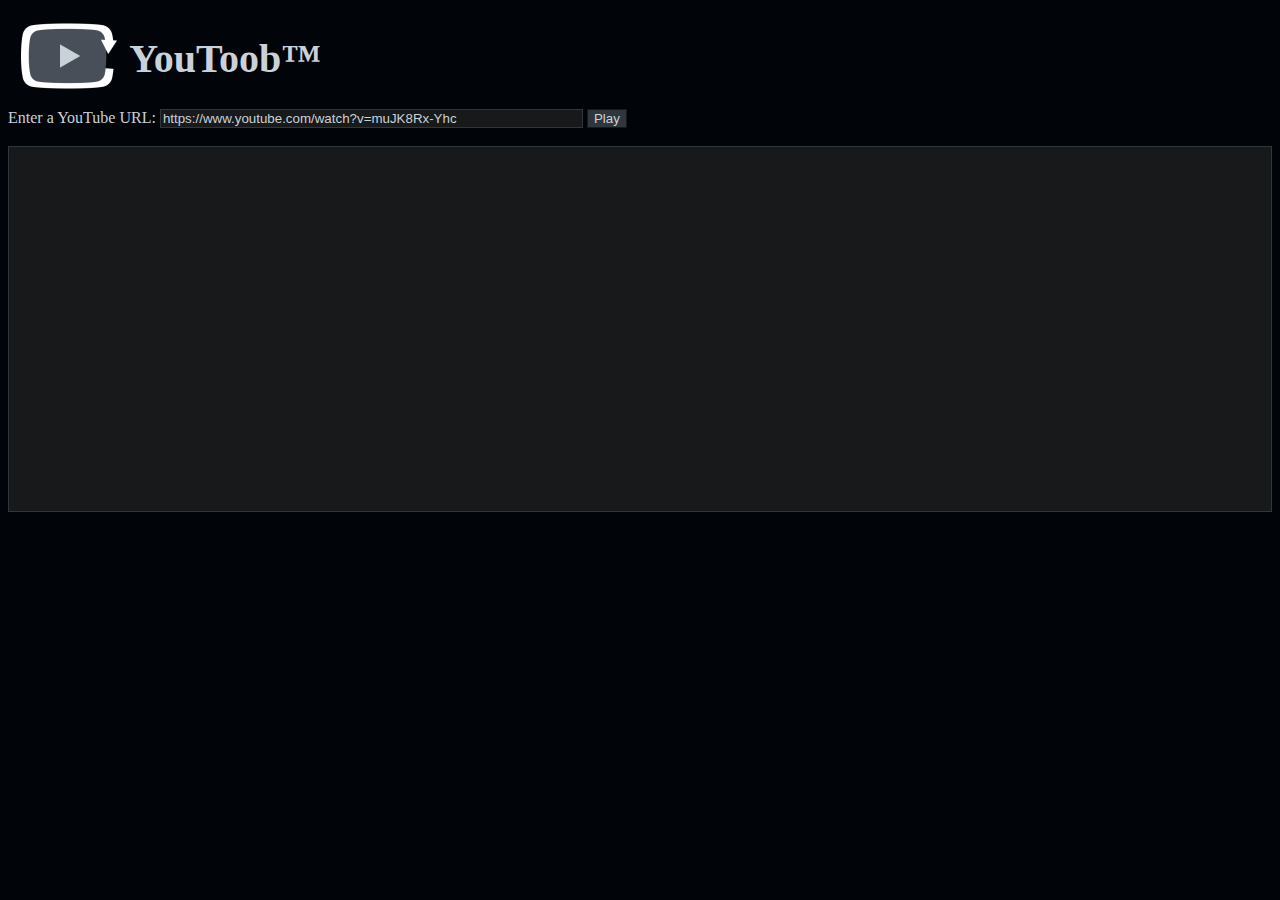
<file: index.html>
<!DOCTYPE html>
<html>
    <head>
        <title>YouToob&#8482</title>
        <meta name="description" content="YouToob">
        <meta name="author" content="Jonathan Ingram">
        <link rel="stylesheet" href="main.css">
        <!--favicon generated using inkscape and application formatting done by favicomatic.com-->
        <link rel="apple-touch-icon-precomposed" sizes="57x57" href="./img/apple-touch-icon-57x57.png" />
        <link rel="apple-touch-icon-precomposed" sizes="114x114" href="./img/apple-touch-icon-114x114.png" />
        <link rel="apple-touch-icon-precomposed" sizes="72x72" href="./img/apple-touch-icon-72x72.png" />
        <link rel="apple-touch-icon-precomposed" sizes="144x144" href="./img/apple-touch-icon-144x144.png" />
        <link rel="apple-touch-icon-precomposed" sizes="60x60" href="./img/apple-touch-icon-60x60.png" />
        <link rel="apple-touch-icon-precomposed" sizes="120x120" href="./img/apple-touch-icon-120x120.png" />
        <link rel="apple-touch-icon-precomposed" sizes="76x76" href="./img/apple-touch-icon-76x76.png" />
        <link rel="apple-touch-icon-precomposed" sizes="152x152" href="./img/apple-touch-icon-152x152.png" />
        <link rel="icon" type="image/png" href="./img/favicon-196x196.png" sizes="196x196" />
        <link rel="icon" type="image/png" href="./img/favicon-96x96.png" sizes="96x96" />
        <link rel="icon" type="image/png" href="./img/favicon-32x32.png" sizes="32x32" />
        <link rel="icon" type="image/png" href="./img/favicon-16x16.png" sizes="16x16" />
        <link rel="icon" type="image/png" href="./img/favicon-128.png" sizes="128x128" />
        <link rel="favicon.ico" type="image/x-icon" href="./img/favicon">
        <meta name="application-name" content="&nbsp;"/>
        <meta name="msapplication-TileColor" content="#FFFFFF" />
        <meta name="msapplication-TileImage" content="./img/mstile-144x144.png" />
        <meta name="msapplication-square70x70logo" content="./img/mstile-70x70.png" />
        <meta name="msapplication-square150x150logo" content="./img/mstile-150x150.png" />
        <meta name="msapplication-wide310x150logo" content="./img/mstile-310x150.png" />
        <meta name="msapplication-square310x310logo" content="./img/mstile-310x310.png" />
    </head>
    <body>
        <div class="header">
            <div class="header_image">
                <image src="./img/favicon-96x96.png"></image>
            </div>
            <div class="header_text">
                <h1>YouToob&#8482</h1>
            </div>
        </div>
        <div class="user_form">
            <label for="url_field">Enter a YouTube URL:</label>
            <input type="text" id="url_field" name="url_field" size="50" value="https://www.youtube.com/watch?v=muJK8Rx-Yhc">
            <input type="button" value="Play" onclick="getURL();return false;"><br><br>
        </div>
        <div class="center">
            <iframe
            id="ytplayer"
            type="text/html"
            style="width: 640px; height: 360px; left: 0px; top:0px;"
            src=""
            frameborder="0">
            </iframe>
        </div>
        <script src="main.js"></script>
    </body>
</html>
</file>
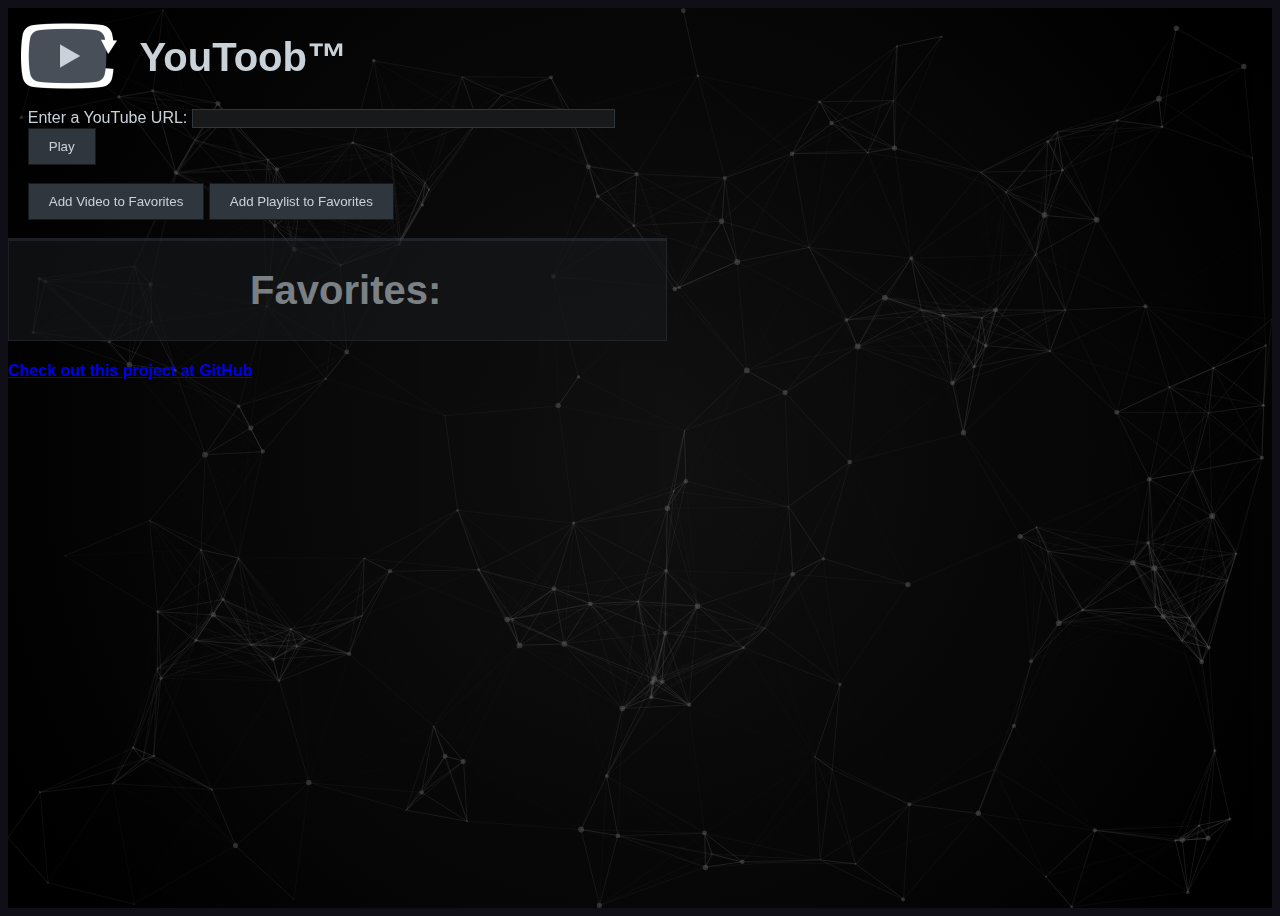
<file: docs/index.html>
<!DOCTYPE html>
<html>
    <head>
        <title>YouToob&#8482</title>
        <meta name="description" content="YouToob">
        <meta name="author" content="Jonathan Ingram">
        <meta name="viewport" content="width=device-width, initial-scale=1.0">
        <!--CSS-->
        <link rel="stylesheet" href="main.css">
        <!--JS-->
        <script defer src="main.js"></script>
        <script defer src="plugins.js"></script>
        <script defer src="polygons.js"></script>
        <!--links...should this be a separate file for clarity?-->
        <!--favicon generated using inkscape and application formatting done by favicomatic.com-->
        <link rel="apple-touch-icon-precomposed" sizes="57x57" href="./img/apple-touch-icon-57x57.png" />
        <link rel="apple-touch-icon-precomposed" sizes="114x114" href="./img/apple-touch-icon-114x114.png" />
        <link rel="apple-touch-icon-precomposed" sizes="72x72" href="./img/apple-touch-icon-72x72.png" />
        <link rel="apple-touch-icon-precomposed" sizes="144x144" href="./img/apple-touch-icon-144x144.png" />
        <link rel="apple-touch-icon-precomposed" sizes="60x60" href="./img/apple-touch-icon-60x60.png" />
        <link rel="apple-touch-icon-precomposed" sizes="120x120" href="./img/apple-touch-icon-120x120.png" />
        <link rel="apple-touch-icon-precomposed" sizes="76x76" href="./img/apple-touch-icon-76x76.png" />
        <link rel="apple-touch-icon-precomposed" sizes="152x152" href="./img/apple-touch-icon-152x152.png" />
        <link rel="icon" type="image/png" href="./img/favicon-196x196.png" sizes="196x196" />
        <link rel="icon" type="image/png" href="./img/favicon-96x96.png" sizes="96x96" />
        <link rel="icon" type="image/png" href="./img/favicon-32x32.png" sizes="32x32" />
        <link rel="icon" type="image/png" href="./img/favicon-16x16.png" sizes="16x16" />
        <link rel="icon" type="image/png" href="./img/favicon-128.png" sizes="128x128" />
        <link rel="favicon.ico" type="image/x-icon" href="./img/favicon">
        <meta name="application-name" content="&nbsp;"/>
        <meta name="msapplication-TileColor" content="#FFFFFF" />
        <meta name="msapplication-TileImage" content="./img/mstile-144x144.png" />
        <meta name="msapplication-square70x70logo" content="./img/mstile-70x70.png" />
        <meta name="msapplication-square150x150logo" content="./img/mstile-150x150.png" />
        <meta name="msapplication-wide310x150logo" content="./img/mstile-310x150.png" />
        <meta name="msapplication-square310x310logo" content="./img/mstile-310x310.png" />
    </head>
    <body>
        <main class="s-home s-home--particles">
            <div id="particles-js" class="home-particles"><canvas class="particles-js-canvas-el" width="3840" height="1536" style="width: 100%; height: 100%;"></canvas></div>
            <div class="gradient-overlay"></div>
            <div class="home-content">
                <div class="header">
                    <div class="header_image">
                        <image src="./img/favicon-96x96.png"></image>
                    </div>
                    <div class="header_text">
                        <h1>YouToob&#8482</h1>
                    </div>
                </div>
                <div class="user_form">
                    <label for="url_field">Enter a YouTube URL:</label>
                    <input type="text" id="url_field" name="url_field" size="50" value="">
                    <input type="button" value="Play" style="padding: 10px 20px;" onclick="getURL();return false;">
                    <br><br>
                    <input type="button" value="Add Video to Favorites" style="padding: 10px 20px;" onclick="addCurrentToFavorites('VID-');return false;">
                    <input type="button" value="Add Playlist to Favorites" style="padding: 10px 20px;" onclick="addCurrentToFavorites('LIST-');return false;">
                    <br><br>
                </div>
                <div class="center" id="player"></div>
                <div class="center">
                    <h1>Favorites:</h1>
                    <div id="favorites"></div>
                </div>
                <div class="footer">
                    <h4><a href="https://github.com/jingram80024/YouToob">Check out this project at GitHub</a></h4>
                </div>
            </div>
            
        </main>
    </body>
</html>
</file>
<file: main.css>
body{
    background-color: #010409;
    font-size: 100%;
}
div.header_text{
    display: inline-block;
    padding-left: 0.5%;
}
div.header_image{
    display: inline-block;
    padding-left: 1%;
    padding-right: 0.5%;
}
div.header{
    font-size: 1.25em;
    display: flex;
    color: #c9d1d9;
}

div.user_form{
    color: #c9d1d9;
    font-size: 1em;
}
input[type="text"]{
    background-color: #17191b;
    border-color: #30363d;
    border-width: thin;
    border-style: solid;
    color: #c9d1d9;
}
input[type="button"]{
    border-color: #17191b;
    background-color: #30363d;
    border-width: thin;
    border-style: solid;
    color: #c9d1d9;
}
div.center{
    text-align: center;
    border-style: solid;
    border-width: thin;
    border-color: #30363d;
    background-color: #17191b
}
iframe.ytplayer{
    border-style: groove;
    border-width: thick;
    border-color: #30363d;
    display: block;
    margin-left: auto;
    margin-right: auto;
}
</file>
<file: docs/main.css>
h1 {
    color: #c9d1d9;
}
body{
    background-color: #010409;
    font-size: 100%;
}
div.header_text{
    display: inline-block;
    padding-left: 0.5%;
}
div.header_image{
    display: inline-block;
    padding-left: 1%;
    padding-right: 0.5%;
}
div.header{
    padding-left: 1%;
    font-size: 1.25em;
    display: flex;
    color: #c9d1d9;
}

div.user_form{
    padding-left: 3%;
    color: #c9d1d9;
    font-size: 1em;
    
}
input[type="text"]{
    background-color: #17191b;
    border-color: #30363d;
    border-width: thin;
    border-style: solid;
    color: #c9d1d9;
}
input[type="button"]{
    border-color: #17191b;
    background-color: #30363d;
    border-width: thin;
    border-style: solid;
    color: #c9d1d9;
}
div.center{
    opacity: .6;
    text-align: center;
    border-style: solid;
    border-width: thin;
    border-color: #30363d;
    background-color: #17191b
}
.center iframe {
    min-height: 576px;
    border-style: groove;
    border-width: thick;
    border-color: #30363d;
    display: block;
    margin-left: auto;
    margin-right: auto;
}

a.favorite {
    color: white;
    display: inline-block;
}

.card {
    color: white;
}

/* home */
.s-home {
    z-index: 501;
    display: table;
    width: 100%;
    height: 100%;
    min-height: 720px;
    background-color: #111111;
    position: relative; 
    -webkit-transform: translateZ(0);
    -ms-transform: translateZ(0);
    transform: translateZ(0);
    -webkit-backface-visibility: hidden;
    backface-visibility: hidden;  
    height: 100vh;
    overflow-y: auto;
    -webkit-transition: -webkit-transform 0.7s;
    transition: transform 0.7s;
    -webkit-transition-timing-function: cubic-bezier(0.91, 0.01, 0.6, 0.99);
    transition-timing-function: cubic-bezier(0.91, 0.01, 0.6, 0.99);
}

.s-home--particles {
    background: #141414;
    background: radial-gradient(circle, #141414 0%, black 100%);
}

.s-home--particles::before {
    display: block;
    content: "";
    position: absolute;
    top: 0;
    left: 0;
    width: 100%;
    height: 100%;
    opacity: .1;
    background: #000000;
}

.s-home .overlay {
    position: absolute;
    top: 0;
    left: 0;
    width: 100%;
    height: 100%;
    opacity: .3;
    background-color: #000000;
}

.s-home .gradient-overlay {
    display: block;
    content: "";
    position: absolute;
    top: 0;
    left: 0;
    width: 100%;
    height: 100%;
    opacity: .1;
    background: linear-gradient(to right, black 0%, black 20%, transparent 100%);
}


.home-particles {
    position: absolute;
    top: 0;
    left: 0;
    width: 100%;
    height: 100%;
    background-color: transparent;
    padding: 0;
    margin: 0;
    opacity: .35;
}
  
  
.home-particles canvas {
    position: absolute;
    top: 0;
    left: 0;
    width: 100%;
    height: 100%;
}

/* home content */
.home-content {
    margin: auto;
    width: auto;
    height: auto;
    position: absolute;
    top: 0;
    overflow: hidden;
}

body {
    background-color: #100e17;
    font-family: 'Open Sans', sans-serif;
  }
  
  
  
  .container {
    position: relative;
    height: 300px;
    width: 600px;
    top: 60px;
    left: calc(50% - 300px);
    display: flex;
  }
  
  .card {
    display: flex;
    height: 280px;
    width: 200px;
    background-color: #17141d;
    border-radius: 10px;
    box-shadow: -1rem 0 3rem #000;
  /*   margin-left: -50px; */
    transition: 0.4s ease-out;
    position: relative;
    left: 0px;
  }
  
  .card:not(:first-child) {
      margin-left: -50px;
  }
  
  .card:hover {
    transform: translateY(-20px);
    transition: 0.4s ease-out;
  }
  
  .card:hover ~ .card {
    position: relative;
    left: 50px;
    transition: 0.4s ease-out;
  }
  
  .title {
    color: white;
    font-weight: 300;
    position: absolute;
    left: 20px;
    top: 15px;
  }
  
  .bar {
    position: absolute;
    top: 100px;
    left: 20px;
    height: 5px;
    width: 150px;
  }
  
  .emptybar {
    background-color: #2e3033;
    width: 100%;
    height: 100%;
  }
  
  .filledbar {
    position: absolute;
    top: 0px;
    z-index: 3;
    width: 0px;
    height: 100%;
    background: rgb(0,154,217);
    background: linear-gradient(90deg, rgba(0,154,217,1) 0%, rgba(217,147,0,1) 65%, rgba(255,186,0,1) 100%);
    transition: 0.6s ease-out;
  }
  
  .card:hover .filledbar {
    width: 120px;
    transition: 0.4s ease-out;
  }
  

@media only screen and (max-width:1500px){
    .home-content h1 {
        font-size: 2.5rem;
        padding-left: 1rem;
    }
    .center iframe{
        min-width: none;
        min-height: 320px;
    }
}
@media only screen and (max-width:1400px){

}
@media only screen and (max-width:1200px){

}
@media only screen and (max-width:1000px){

}
</file>
